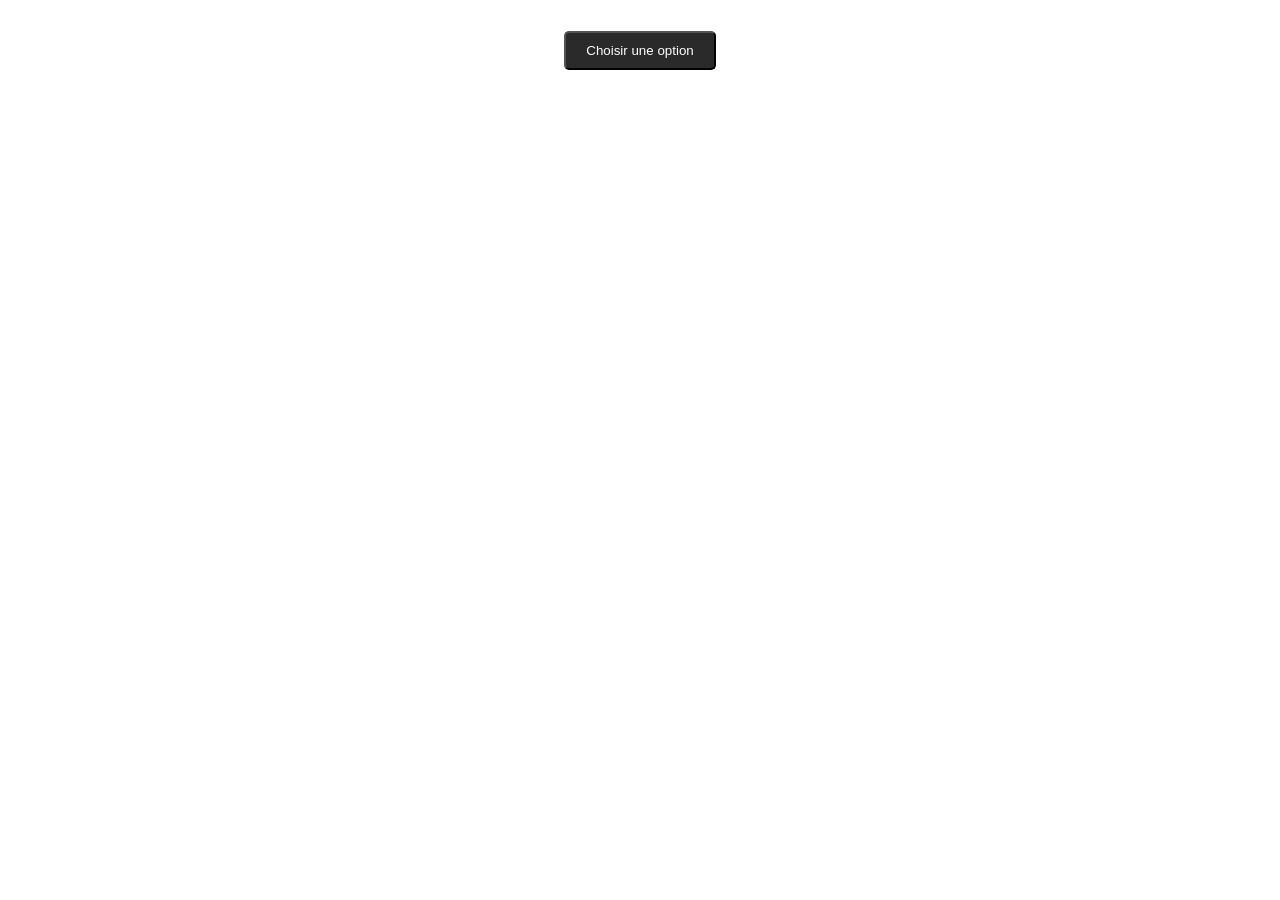
<file: exo_4.html>
<!DOCTYPE html>
<html lang="fr">
<head>
  <meta charset="UTF-8">
  <meta name="viewport" content="width=device-width, initial-scale=1.0">
  <title>Dropdown Menu Fun</title>
  <link rel="stylesheet" href="exo_4.css">
</head>
<body>
  <div class="dropdown">
    <button>Choisir une option</button>
    <div class="dropdown-content">
      <a href="#">Option 1</a>
      <a href="#">Option 2</a>
    </div>
  </div>
</body>
</html>
</file>
<file: exo_4.css>
body {
    display: flex;
    justify-content: center;
    align-items: center;
    height: 100px;
    margin: 0;
  }
  .dropdown {
    position: relative;
    display: inline-block;
  }
  
  .dropdown button {
    background-color: #2a2a2a;
    color: white;
    padding: 10px 20px; 
    border-radius: 5px;
    cursor: pointer;
  }
  
  .dropdown button:hover {
    background: #aaa;
  }
  
  .dropdown-content {
    display: none;
    position: absolute;
    background: #ffffff;
    box-shadow: 0 8px 16px rgba(0, 0, 0, 0.2);
    border-radius: 5px;
    overflow: hidden;
  }
  
  .dropdown-content a {
    display: block;
    padding: 10px 20px;
    color: #333;
  }
  
  .dropdown-content a:hover {
    background: #f1f1f1;
  }
  
  .dropdown:hover .dropdown-content {
    display: block;
  }
</file>
